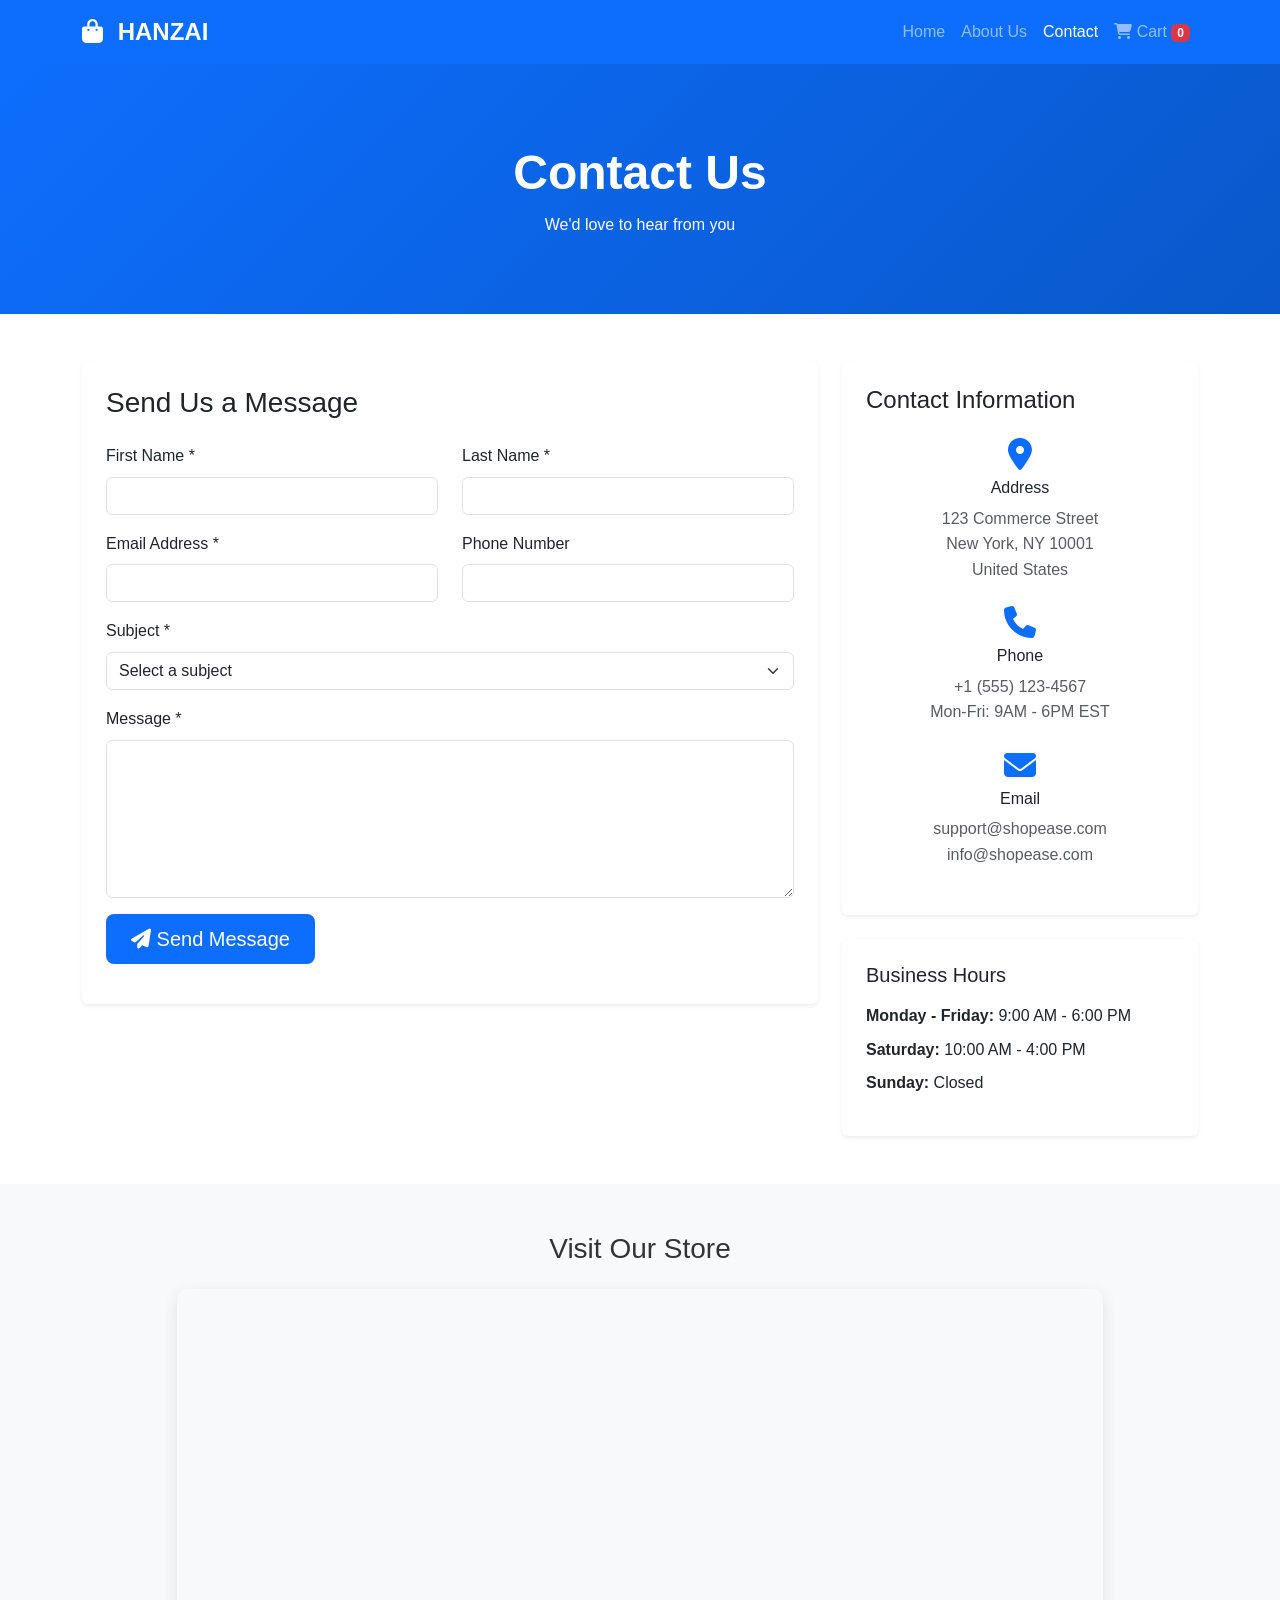
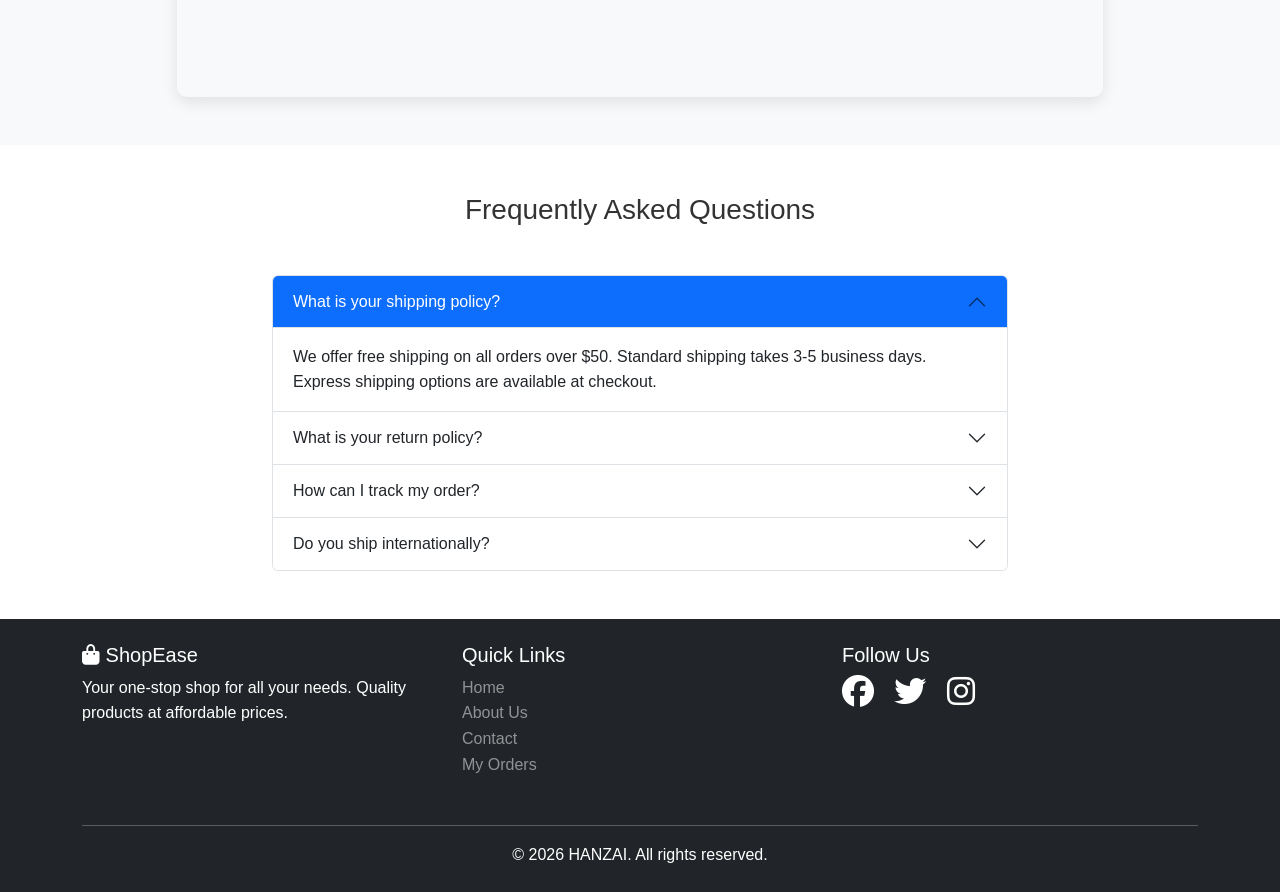
<file: contactus.html>
<!DOCTYPE html>
<html lang="en">
<head>
    <meta charset="UTF-8">
    <meta name="viewport" content="width=device-width, initial-scale=1.0">
    <title>HANZAI - Contact Us</title>
    <link href="https://cdn.jsdelivr.net/npm/bootstrap@5.3.0/dist/css/bootstrap.min.css" rel="stylesheet">
    <link rel="stylesheet" href="https://cdnjs.cloudflare.com/ajax/libs/font-awesome/6.4.0/css/all.min.css">
    <link rel="stylesheet" href="css/style.css">
</head>
<body>
    <!-- Navigation -->
    <nav class="navbar navbar-expand-lg navbar-dark bg-primary sticky-top">
        <div class="container">
            <a class="navbar-brand" href="index.html">
                <i class="fas fa-shopping-bag"></i> HANZAI
            </a>
            <button class="navbar-toggler" type="button" data-bs-toggle="collapse" data-bs-target="#navbarNav">
                <span class="navbar-toggler-icon"></span>
            </button>
            <div class="collapse navbar-collapse" id="navbarNav">
                <ul class="navbar-nav ms-auto">
                    <li class="nav-item">
                        <a class="nav-link" href="index.html">Home</a>
                    </li>
                    <li class="nav-item">
                        <a class="nav-link" href="aboutus.html">About Us</a>
                    </li>
                    <li class="nav-item">
                        <a class="nav-link active" href="contactus.html">Contact</a>
                    </li>
                    <li class="nav-item">
                        <a class="nav-link" href="order.html">
                            <i class="fas fa-shopping-cart"></i> Cart <span class="badge bg-danger" id="cartCount">0</span>
                        </a>
                    </li>
                </ul>
            </div>
        </div>
    </nav>

    <!-- Page Header -->
    <section class="page-header">
        <div class="container">
            <h1 class="text-white">Contact Us</h1>
            <p class="text-white">We'd love to hear from you</p>
        </div>
    </section>

    <!-- Contact Section -->
    <section class="py-5">
        <div class="container">
            <div class="row">
                <!-- Contact Form -->
                <div class="col-lg-8 mb-4">
                    <div class="card shadow-sm">
                        <div class="card-body p-4">
                            <h3 class="mb-4">Send Us a Message</h3>
                            <form id="contactForm">
                                <div class="row">
                                    <div class="col-md-6 mb-3">
                                        <label for="firstName" class="form-label">First Name *</label>
                                        <input type="text" class="form-control" id="firstName" required>
                                    </div>
                                    <div class="col-md-6 mb-3">
                                        <label for="lastName" class="form-label">Last Name *</label>
                                        <input type="text" class="form-control" id="lastName" required>
                                    </div>
                                </div>
                                <div class="row">
                                    <div class="col-md-6 mb-3">
                                        <label for="email" class="form-label">Email Address *</label>
                                        <input type="email" class="form-control" id="email" required>
                                    </div>
                                    <div class="col-md-6 mb-3">
                                        <label for="phone" class="form-label">Phone Number</label>
                                        <input type="tel" class="form-control" id="phone">
                                    </div>
                                </div>
                                <div class="mb-3">
                                    <label for="subject" class="form-label">Subject *</label>
                                    <select class="form-select" id="subject" required>
                                        <option value="">Select a subject</option>
                                        <option value="general">General Inquiry</option>
                                        <option value="order">Order Related</option>
                                        <option value="shipping">Shipping & Delivery</option>
                                        <option value="returns">Returns & Refunds</option>
                                        <option value="product">Product Information</option>
                                        <option value="feedback">Feedback</option>
                                        <option value="other">Other</option>
                                    </select>
                                </div>
                                <div class="mb-3">
                                    <label for="message" class="form-label">Message *</label>
                                    <textarea class="form-control" id="message" rows="6" required></textarea>
                                </div>
                                <button type="submit" class="btn btn-primary btn-lg">
                                    <i class="fas fa-paper-plane"></i> Send Message
                                </button>
                            </form>
                            <div id="formMessage" class="mt-3"></div>
                        </div>
                    </div>
                </div>

                <!-- Contact Information -->
                <div class="col-lg-4">
                    <div class="card shadow-sm mb-4">
                        <div class="card-body p-4">
                            <h4 class="mb-4">Contact Information</h4>
                            <div class="contact-info-item mb-4">
                                <i class="fas fa-map-marker-alt fa-2x text-primary mb-2"></i>
                                <h6>Address</h6>
                                <p class="text-muted">123 Commerce Street<br>New York, NY 10001<br>United States</p>
                            </div>
                            <div class="contact-info-item mb-4">
                                <i class="fas fa-phone fa-2x text-primary mb-2"></i>
                                <h6>Phone</h6>
                                <p class="text-muted">+1 (555) 123-4567<br>Mon-Fri: 9AM - 6PM EST</p>
                            </div>
                            <div class="contact-info-item mb-4">
                                <i class="fas fa-envelope fa-2x text-primary mb-2"></i>
                                <h6>Email</h6>
                                <p class="text-muted">support@shopease.com<br>info@shopease.com</p>
                            </div>
                        </div>
                    </div>

                    <div class="card shadow-sm">
                        <div class="card-body p-4">
                            <h5 class="mb-3">Business Hours</h5>
                            <ul class="list-unstyled">
                                <li class="mb-2"><strong>Monday - Friday:</strong> 9:00 AM - 6:00 PM</li>
                                <li class="mb-2"><strong>Saturday:</strong> 10:00 AM - 4:00 PM</li>
                                <li class="mb-2"><strong>Sunday:</strong> Closed</li>
                            </ul>
                        </div>
                    </div>
                </div>
            </div>
        </div>
    </section>

    <!-- Map Section -->
    <section class="py-5 bg-light">
        <div class="container">
            <h3 class="text-center mb-4">Visit Our Store</h3>
            <div class="row justify-content-center">
                <div class="col-lg-10">
                    <div class="map-container">
                        <iframe 
                            src="https://www.google.com/maps/embed?pb=!1m18!1m12!1m3!1d193595.15830869428!2d-74.119763973046!3d40.69766374874431!2m3!1f0!2f0!3f0!3m2!1i1024!2i768!4f13.1!3m3!1m2!1s0x89c24fa5d33f083b%3A0xc80b8f06e177fe62!2sNew%20York%2C%20NY%2C%20USA!5e0!3m2!1sen!2s!4v1234567890123!5m2!1sen!2s" 
                            width="100%" 
                            height="400" 
                            style="border:0;" 
                            allowfullscreen="" 
                            loading="lazy">
                        </iframe>
                    </div>
                </div>
            </div>
        </div>
    </section>

    <!-- FAQ Section -->
    <section class="py-5">
        <div class="container">
            <h3 class="text-center mb-5">Frequently Asked Questions</h3>
            <div class="row justify-content-center">
                <div class="col-lg-8">
                    <div class="accordion" id="faqAccordion">
                        <div class="accordion-item">
                            <h2 class="accordion-header">
                                <button class="accordion-button" type="button" data-bs-toggle="collapse" data-bs-target="#faq1">
                                    What is your shipping policy?
                                </button>
                            </h2>
                            <div id="faq1" class="accordion-collapse collapse show" data-bs-parent="#faqAccordion">
                                <div class="accordion-body">
                                    We offer free shipping on all orders over $50. Standard shipping takes 3-5 business days. Express shipping options are available at checkout.
                                </div>
                            </div>
                        </div>
                        <div class="accordion-item">
                            <h2 class="accordion-header">
                                <button class="accordion-button collapsed" type="button" data-bs-toggle="collapse" data-bs-target="#faq2">
                                    What is your return policy?
                                </button>
                            </h2>
                            <div id="faq2" class="accordion-collapse collapse" data-bs-parent="#faqAccordion">
                                <div class="accordion-body">
                                    We accept returns within 30 days of purchase. Items must be unused and in original packaging. Refunds are processed within 5-7 business days after we receive the return.
                                </div>
                            </div>
                        </div>
                        <div class="accordion-item">
                            <h2 class="accordion-header">
                                <button class="accordion-button collapsed" type="button" data-bs-toggle="collapse" data-bs-target="#faq3">
                                    How can I track my order?
                                </button>
                            </h2>
                            <div id="faq3" class="accordion-collapse collapse" data-bs-parent="#faqAccordion">
                                <div class="accordion-body">
                                    Once your order ships, you'll receive a tracking number via email. You can also check your order status in the "My Orders" section of your account.
                                </div>
                            </div>
                        </div>
                        <div class="accordion-item">
                            <h2 class="accordion-header">
                                <button class="accordion-button collapsed" type="button" data-bs-toggle="collapse" data-bs-target="#faq4">
                                    Do you ship internationally?
                                </button>
                            </h2>
                            <div id="faq4" class="accordion-collapse collapse" data-bs-parent="#faqAccordion">
                                <div class="accordion-body">
                                    Yes, we ship to most countries worldwide. International shipping rates and delivery times vary by location. Please check at checkout for specific details.
                                </div>
                            </div>
                        </div>
                    </div>
                </div>
            </div>
        </div>
    </section>

    <!-- Footer -->
    <footer class="bg-dark text-white py-4">
        <div class="container">
            <div class="row">
                <div class="col-md-4 mb-3">
                    <h5><i class="fas fa-shopping-bag"></i> ShopEase</h5>
                    <p>Your one-stop shop for all your needs. Quality products at affordable prices.</p>
                </div>
                <div class="col-md-4 mb-3">
                    <h5>Quick Links</h5>
                    <ul class="list-unstyled">
                        <li><a href="index.html" class="text-white-50">Home</a></li>
                        <li><a href="aboutus.html" class="text-white-50">About Us</a></li>
                        <li><a href="contactus.html" class="text-white-50">Contact</a></li>
                        <li><a href="order.html" class="text-white-50">My Orders</a></li>
                    </ul>
                </div>
                <div class="col-md-4 mb-3">
                    <h5>Follow Us</h5>
                    <div class="social-links">
                        <a href="#" class="text-white me-3"><i class="fab fa-facebook fa-2x"></i></a>
                        <a href="#" class="text-white me-3"><i class="fab fa-twitter fa-2x"></i></a>
                        <a href="#" class="text-white me-3"><i class="fab fa-instagram fa-2x"></i></a>
                    </div>
                </div>
            </div>
            <hr class="bg-white">
            <div class="text-center">
                <p class="mb-0">&copy; 2026 HANZAI. All rights reserved.</p>
            </div>
        </div>
    </footer>

    <script src="https://cdn.jsdelivr.net/npm/bootstrap@5.3.0/dist/js/bootstrap.bundle.min.js"></script>
    <script src="js/script.js"></script>
</body>
</html>
</file>
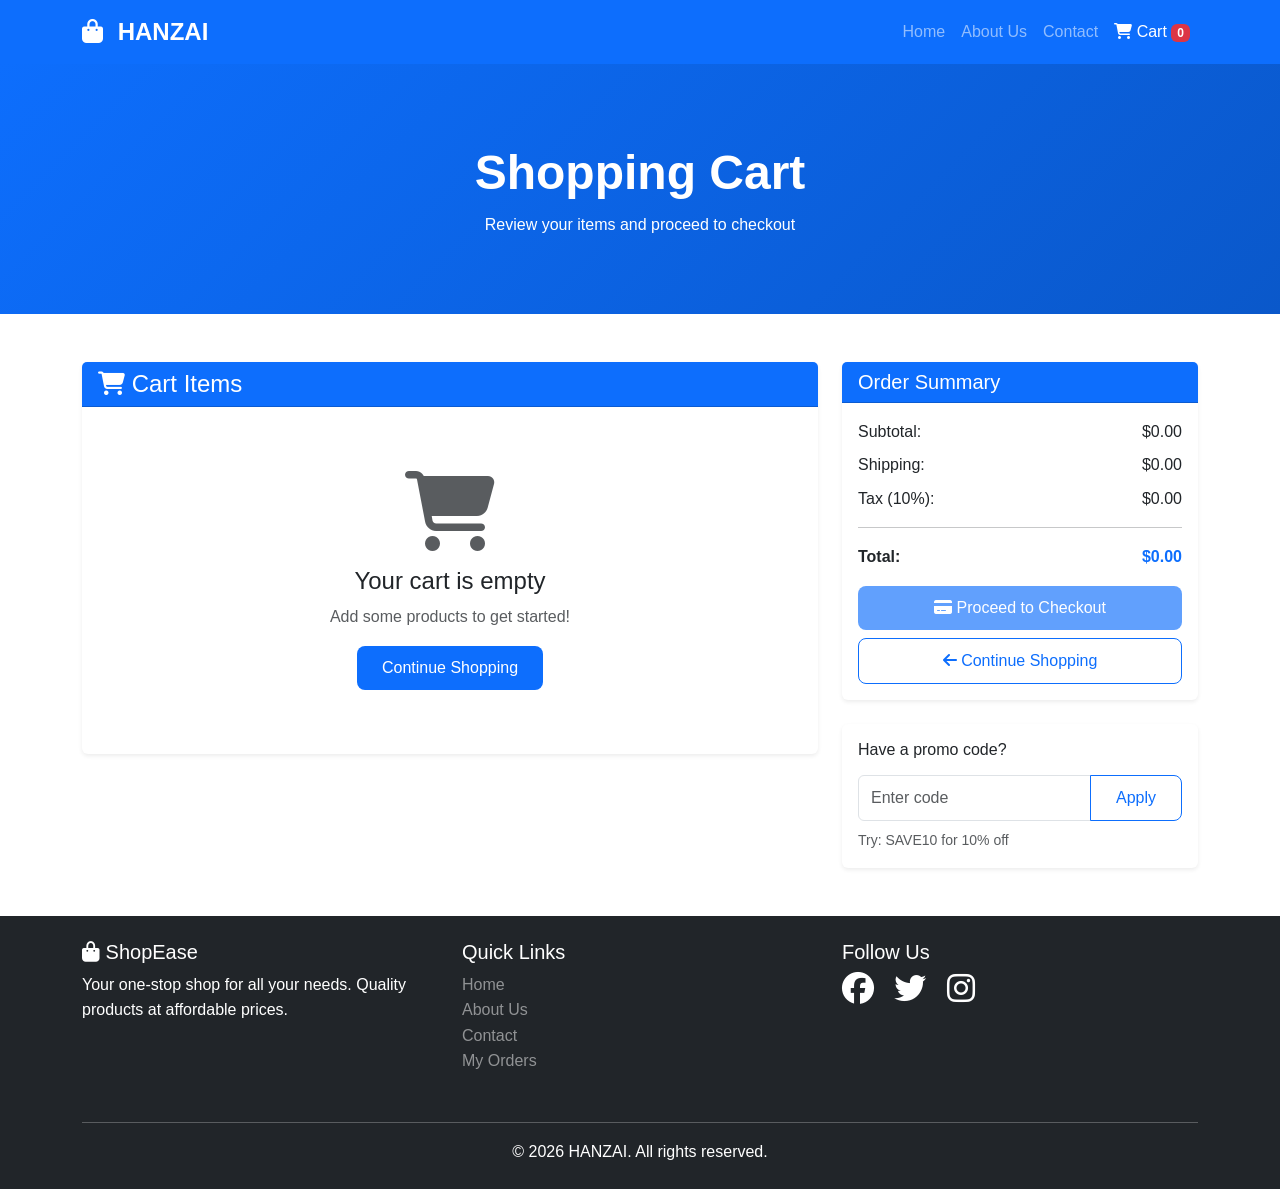
<file: order.html>
<!DOCTYPE html>
<html lang="en">
<head>
    <meta charset="UTF-8">
    <meta name="viewport" content="width=device-width, initial-scale=1.0">
    <title>HANZAI - Shopping Cart</title>
    <link href="https://cdn.jsdelivr.net/npm/bootstrap@5.3.0/dist/css/bootstrap.min.css" rel="stylesheet">
    <link rel="stylesheet" href="https://cdnjs.cloudflare.com/ajax/libs/font-awesome/6.4.0/css/all.min.css">
    <link rel="stylesheet" href="css/style.css">
</head>
<body>
    <!-- Navigation -->
    <nav class="navbar navbar-expand-lg navbar-dark bg-primary sticky-top">
        <div class="container">
            <a class="navbar-brand" href="index.html">
                <i class="fas fa-shopping-bag"></i> HANZAI
            </a>
            <button class="navbar-toggler" type="button" data-bs-toggle="collapse" data-bs-target="#navbarNav">
                <span class="navbar-toggler-icon"></span>
            </button>
            <div class="collapse navbar-collapse" id="navbarNav">
                <ul class="navbar-nav ms-auto">
                    <li class="nav-item">
                        <a class="nav-link" href="index.html">Home</a>
                    </li>
                    <li class="nav-item">
                        <a class="nav-link" href="aboutus.html">About Us</a>
                    </li>
                    <li class="nav-item">
                        <a class="nav-link" href="contactus.html">Contact</a>
                    </li>
                    <li class="nav-item">
                        <a class="nav-link active" href="order.html">
                            <i class="fas fa-shopping-cart"></i> Cart <span class="badge bg-danger" id="cartCount">0</span>
                        </a>
                    </li>
                </ul>
            </div>
        </div>
    </nav>

    <!-- Page Header -->
    <section class="page-header">
        <div class="container">
            <h1 class="text-white">Shopping Cart</h1>
            <p class="text-white">Review your items and proceed to checkout</p>
        </div>
    </section>

    <!-- Cart Section -->
    <section class="py-5">
        <div class="container">
            <div class="row">
                <!-- Cart Items -->
                <div class="col-lg-8 mb-4">
                    <div class="card shadow-sm">
                        <div class="card-header bg-primary text-white">
                            <h4 class="mb-0"><i class="fas fa-shopping-cart"></i> Cart Items</h4>
                        </div>
                        <div class="card-body">
                            <div id="cartItems">
                                <!-- Cart items will be dynamically loaded here -->
                            </div>
                            <div id="emptyCart" class="text-center py-5" style="display: none;">
                                <i class="fas fa-shopping-cart fa-5x text-muted mb-3"></i>
                                <h4>Your cart is empty</h4>
                                <p class="text-muted">Add some products to get started!</p>
                                <a href="index.html" class="btn btn-primary">Continue Shopping</a>
                            </div>
                        </div>
                    </div>
                </div>

                <!-- Order Summary -->
                <div class="col-lg-4">
                    <div class="card shadow-sm mb-4">
                        <div class="card-header bg-primary text-white">
                            <h5 class="mb-0">Order Summary</h5>
                        </div>
                        <div class="card-body">
                            <div class="d-flex justify-content-between mb-2">
                                <span>Subtotal:</span>
                                <span id="subtotal">$0.00</span>
                            </div>
                            <div class="d-flex justify-content-between mb-2">
                                <span>Shipping:</span>
                                <span id="shipping">$0.00</span>
                            </div>
                            <div class="d-flex justify-content-between mb-2">
                                <span>Tax (10%):</span>
                                <span id="tax">$0.00</span>
                            </div>
                            <hr>
                            <div class="d-flex justify-content-between mb-3">
                                <strong>Total:</strong>
                                <strong id="total" class="text-primary">$0.00</strong>
                            </div>
                            <button class="btn btn-primary w-100 mb-2" id="checkoutBtn" disabled>
                                <i class="fas fa-credit-card"></i> Proceed to Checkout
                            </button>
                            <a href="index.html" class="btn btn-outline-primary w-100">
                                <i class="fas fa-arrow-left"></i> Continue Shopping
                            </a>
                        </div>
                    </div>

                    <!-- Promo Code -->
                    <div class="card shadow-sm">
                        <div class="card-body">
                            <h6 class="mb-3">Have a promo code?</h6>
                            <div class="input-group">
                                <input type="text" class="form-control" id="promoCode" placeholder="Enter code">
                                <button class="btn btn-outline-primary" type="button" id="applyPromo">Apply</button>
                            </div>
                            <small class="text-muted d-block mt-2">Try: SAVE10 for 10% off</small>
                        </div>
                    </div>
                </div>
            </div>
        </div>
    </section>

    <!-- Checkout Modal -->
    <div class="modal fade" id="checkoutModal" tabindex="-1">
        <div class="modal-dialog modal-lg">
            <div class="modal-content">
                <div class="modal-header">
                    <h5 class="modal-title">Checkout</h5>
                    <button type="button" class="btn-close" data-bs-dismiss="modal"></button>
                </div>
                <div class="modal-body">
                    <form id="checkoutForm">
                        <h6 class="mb-3">Shipping Information</h6>
                        <div class="row">
                            <div class="col-md-6 mb-3">
                                <label class="form-label">First Name *</label>
                                <input type="text" class="form-control" required>
                            </div>
                            <div class="col-md-6 mb-3">
                                <label class="form-label">Last Name *</label>
                                <input type="text" class="form-control" required>
                            </div>
                        </div>
                        <div class="mb-3">
                            <label class="form-label">Email *</label>
                            <input type="email" class="form-control" required>
                        </div>
                        <div class="mb-3">
                            <label class="form-label">Phone *</label>
                            <input type="tel" class="form-control" required>
                        </div>
                        <div class="mb-3">
                            <label class="form-label">Address *</label>
                            <input type="text" class="form-control" required>
                        </div>
                        <div class="row">
                            <div class="col-md-6 mb-3">
                                <label class="form-label">City *</label>
                                <input type="text" class="form-control" required>
                            </div>
                            <div class="col-md-3 mb-3">
                                <label class="form-label">State *</label>
                                <input type="text" class="form-control" required>
                            </div>
                            <div class="col-md-3 mb-3">
                                <label class="form-label">ZIP *</label>
                                <input type="text" class="form-control" required>
                            </div>
                        </div>
                        
                        <h6 class="mb-3 mt-4">Payment Information</h6>
                        <div class="mb-3">
                            <label class="form-label">Card Number *</label>
                            <input type="text" class="form-control" placeholder="1234 5678 9012 3456" required>
                        </div>
                        <div class="row">
                            <div class="col-md-6 mb-3">
                                <label class="form-label">Expiry Date *</label>
                                <input type="text" class="form-control" placeholder="MM/YY" required>
                            </div>
                            <div class="col-md-6 mb-3">
                                <label class="form-label">CVV *</label>
                                <input type="text" class="form-control" placeholder="123" required>
                            </div>
                        </div>
                    </form>
                </div>
                <div class="modal-footer">
                    <button type="button" class="btn btn-secondary" data-bs-dismiss="modal">Cancel</button>
                    <button type="button" class="btn btn-primary" id="placeOrderBtn">
                        <i class="fas fa-check"></i> Place Order
                    </button>
                </div>
            </div>
        </div>
    </div>

    <!-- Success Modal -->
    <div class="modal fade" id="successModal" tabindex="-1">
        <div class="modal-dialog">
            <div class="modal-content">
                <div class="modal-body text-center py-5">
                    <i class="fas fa-check-circle fa-5x text-success mb-3"></i>
                    <h3>Order Placed Successfully!</h3>
                    <p class="text-muted">Thank you for your purchase. You'll receive a confirmation email shortly.</p>
                    <p><strong>Order #<span id="orderNumber"></span></strong></p>
                    <button type="button" class="btn btn-primary" data-bs-dismiss="modal">Continue Shopping</button>
                </div>
            </div>
        </div>
    </div>

    <!-- Footer -->
    <footer class="bg-dark text-white py-4">
        <div class="container">
            <div class="row">
                <div class="col-md-4 mb-3">
                    <h5><i class="fas fa-shopping-bag"></i> ShopEase</h5>
                    <p>Your one-stop shop for all your needs. Quality products at affordable prices.</p>
                </div>
                <div class="col-md-4 mb-3">
                    <h5>Quick Links</h5>
                    <ul class="list-unstyled">
                        <li><a href="index.html" class="text-white-50">Home</a></li>
                        <li><a href="aboutus.html" class="text-white-50">About Us</a></li>
                        <li><a href="contactus.html" class="text-white-50">Contact</a></li>
                        <li><a href="order.html" class="text-white-50">My Orders</a></li>
                    </ul>
                </div>
                <div class="col-md-4 mb-3">
                    <h5>Follow Us</h5>
                    <div class="social-links">
                        <a href="#" class="text-white me-3"><i class="fab fa-facebook fa-2x"></i></a>
                        <a href="#" class="text-white me-3"><i class="fab fa-twitter fa-2x"></i></a>
                        <a href="#" class="text-white me-3"><i class="fab fa-instagram fa-2x"></i></a>
                    </div>
                </div>
            </div>
            <hr class="bg-white">
            <div class="text-center">
                <p class="mb-0">&copy; 2026 HANZAI. All rights reserved.</p>
            </div>
        </div>
    </footer>

    <script src="https://cdn.jsdelivr.net/npm/bootstrap@5.3.0/dist/js/bootstrap.bundle.min.js"></script>
    <script src="js/script.js"></script>
</body>
</html>
</file>
<file: css/style.css>
/* Global Styles */
:root {
    --primary-color: #0d6efd;
    --secondary-color: #6c757d;
    --success-color: #198754;
    --danger-color: #dc3545;
    --dark-color: #212529;
    --light-color: #f8f9fa;
}

* {
    margin: 0;
    padding: 0;
    box-sizing: border-box;
}

body {
    font-family: 'Segoe UI', Tahoma, Geneva, Verdana, sans-serif;
    line-height: 1.6;
    color: #333;
}

/* Smooth Scrolling */
html {
    scroll-behavior: smooth;
}

/* Navbar Styles */
.navbar-brand {
    font-size: 1.5rem;
    font-weight: bold;
}

.navbar-brand i {
    margin-right: 8px;
}

.nav-link {
    font-weight: 500;
    transition: all 0.3s ease;
}

.nav-link:hover {
    transform: translateY(-2px);
}

/* Hero Section */
.hero-section {
    background: linear-gradient(135deg, #0d6efd 0%, #0a58ca 100%);
    padding: 100px 0;
    min-height: 600px;
    display: flex;
    align-items: center;
}

.hero-section h1 {
    animation: fadeInUp 1s ease;
}

.hero-section p {
    animation: fadeInUp 1.2s ease;
}

.hero-section .btn {
    animation: fadeInUp 1.4s ease;
}

/* Features Section */
.features-section {
    background: #fff;
}

.feature-card {
    padding: 30px;
    transition: all 0.3s ease;
    border-radius: 10px;
}

.feature-card:hover {
    transform: translateY(-10px);
    box-shadow: 0 10px 30px rgba(0, 0, 0, 0.1);
}

/* Products Section */
.products-section {
    background: #f8f9fa;
}

.product-card {
    border: none;
    border-radius: 15px;
    overflow: hidden;
    transition: all 0.3s ease;
    box-shadow: 0 5px 15px rgba(0, 0, 0, 0.1);
    height: 100%;
}

.product-card:hover {
    transform: translateY(-10px);
    box-shadow: 0 15px 30px rgba(0, 0, 0, 0.2);
}

.product-card img {
    height: 250px;
    object-fit: cover;
    transition: all 0.3s ease;
}

.product-card:hover img {
    transform: scale(1.1);
}

.product-card .card-body {
    padding: 20px;
}

.product-card .card-title {
    font-size: 1.2rem;
    font-weight: bold;
    margin-bottom: 10px;
    color: #212529;
}

.product-card .card-text {
    color: #6c757d;
    margin-bottom: 15px;
}

.product-price {
    font-size: 1.5rem;
    font-weight: bold;
    color: var(--primary-color);
    margin-bottom: 15px;
}

.product-rating {
    color: #ffc107;
    margin-bottom: 10px;
}

/* Newsletter Section */
.newsletter-section {
    background: linear-gradient(135deg, #198754 0%, #146c43 100%);
    padding: 60px 0;
}

.newsletter-form .input-group {
    max-width: 500px;
    margin: 0 auto;
}

.newsletter-form .form-control {
    border: none;
    padding: 15px;
    font-size: 1.1rem;
}

.newsletter-form .btn {
    padding: 15px 30px;
    font-weight: bold;
}

/* Page Header */
.page-header {
    background: linear-gradient(135deg, #0d6efd 0%, #0a58ca 100%);
    padding: 80px 0 60px;
    text-align: center;
}

.page-header h1 {
    font-size: 3rem;
    font-weight: bold;
    margin-bottom: 10px;
}

/* About Us Styles */
.value-card {
    padding: 30px;
    background: #fff;
    border-radius: 10px;
    transition: all 0.3s ease;
}

.value-card:hover {
    transform: translateY(-10px);
    box-shadow: 0 10px 30px rgba(0, 0, 0, 0.1);
}

.team-card {
    padding: 30px;
    background: #fff;
    border-radius: 10px;
    transition: all 0.3s ease;
}

.team-card:hover {
    transform: translateY(-10px);
    box-shadow: 0 10px 30px rgba(0, 0, 0, 0.1);
}

.team-card img {
    width: 150px;
    height: 150px;
    object-fit: cover;
}

.stats-section {
    background: linear-gradient(135deg, #0d6efd 0%, #0a58ca 100%);
}

/* Contact Us Styles */
.contact-info-item {
    text-align: center;
}

.map-container {
    border-radius: 10px;
    overflow: hidden;
    box-shadow: 0 5px 15px rgba(0, 0, 0, 0.1);
}

/* Order/Cart Styles */
.cart-item {
    border-bottom: 1px solid #dee2e6;
    padding: 20px 0;
    transition: all 0.3s ease;
}

.cart-item:last-child {
    border-bottom: none;
}

.cart-item:hover {
    background: #f8f9fa;
}

.cart-item-img {
    width: 100px;
    height: 100px;
    object-fit: cover;
    border-radius: 10px;
}

.quantity-controls {
    display: flex;
    align-items: center;
    gap: 10px;
}

.quantity-controls button {
    width: 35px;
    height: 35px;
    border-radius: 50%;
    display: flex;
    align-items: center;
    justify-content: center;
    padding: 0;
}

.quantity-controls input {
    width: 60px;
    text-align: center;
}

/* Button Styles */
.btn {
    border-radius: 8px;
    padding: 10px 25px;
    font-weight: 500;
    transition: all 0.3s ease;
}

.btn:hover {
    transform: translateY(-2px);
    box-shadow: 0 5px 15px rgba(0, 0, 0, 0.2);
}

.btn-primary {
    background: var(--primary-color);
    border: none;
}

.btn-primary:hover {
    background: #0a58ca;
}

/* Footer Styles */
footer {
    margin-top: auto;
}

footer a {
    text-decoration: none;
    transition: all 0.3s ease;
}

footer a:hover {
    color: var(--primary-color) !important;
}

.social-links a {
    transition: all 0.3s ease;
}

.social-links a:hover {
    transform: translateY(-5px);
}

/* Animations */
@keyframes fadeInUp {
    from {
        opacity: 0;
        transform: translateY(30px);
    }
    to {
        opacity: 1;
        transform: translateY(0);
    }
}

@keyframes fadeIn {
    from {
        opacity: 0;
    }
    to {
        opacity: 1;
    }
}

/* Badge Styles */
.badge {
    font-size: 0.75rem;
    padding: 0.25em 0.5em;
}

/* Card Styles */
.card {
    border: none;
    transition: all 0.3s ease;
}

.card:hover {
    box-shadow: 0 10px 30px rgba(0, 0, 0, 0.1);
}

/* Form Styles */
.form-control:focus,
.form-select:focus {
    border-color: var(--primary-color);
    box-shadow: 0 0 0 0.2rem rgba(13, 110, 253, 0.25);
}

/* Accordion Styles */
.accordion-button:not(.collapsed) {
    background-color: var(--primary-color);
    color: white;
}

.accordion-button:focus {
    box-shadow: 0 0 0 0.2rem rgba(13, 110, 253, 0.25);
}

/* Modal Styles */
.modal-content {
    border-radius: 15px;
    border: none;
}

.modal-header {
    border-bottom: 2px solid #f8f9fa;
}

.modal-footer {
    border-top: 2px solid #f8f9fa;
}

/* Loading Animation */
.loading {
    display: inline-block;
    width: 20px;
    height: 20px;
    border: 3px solid rgba(255, 255, 255, 0.3);
    border-radius: 50%;
    border-top-color: white;
    animation: spin 1s ease-in-out infinite;
}

@keyframes spin {
    to { transform: rotate(360deg); }
}

/* Responsive Styles */
@media (max-width: 768px) {
    .hero-section {
        padding: 60px 0;
        min-height: auto;
        text-align: center;
    }

    .hero-section h1 {
        font-size: 2rem;
    }

    .page-header h1 {
        font-size: 2rem;
    }

    .product-card img {
        height: 200px;
    }

    .cart-item {
        flex-direction: column;
        text-align: center;
    }

    .cart-item-img {
        margin: 0 auto 15px;
    }
}

@media (max-width: 576px) {
    .navbar-brand {
        font-size: 1.2rem;
    }

    .hero-section {
        padding: 40px 0;
    }

    .hero-section h1 {
        font-size: 1.5rem;
    }

    .feature-card,
    .value-card,
    .team-card {
        padding: 20px;
    }
}

/* Utility Classes */
.text-primary {
    color: var(--primary-color) !important;
}

.bg-primary {
    background-color: var(--primary-color) !important;
}

.shadow-sm {
    box-shadow: 0 0.125rem 0.25rem rgba(0, 0, 0, 0.075) !important;
}

.shadow {
    box-shadow: 0 0.5rem 1rem rgba(0, 0, 0, 0.15) !important;
}

.rounded {
    border-radius: 10px !important;
}

/* Success Alert */
.alert-success {
    animation: fadeIn 0.5s ease;
}

/* Price Highlight */
.price-highlight {
    background: linear-gradient(135deg, #ffc107 0%, #ff9800 100%);
    color: white;
    padding: 5px 15px;
    border-radius: 20px;
    display: inline-block;
    font-weight: bold;
}
</file>
